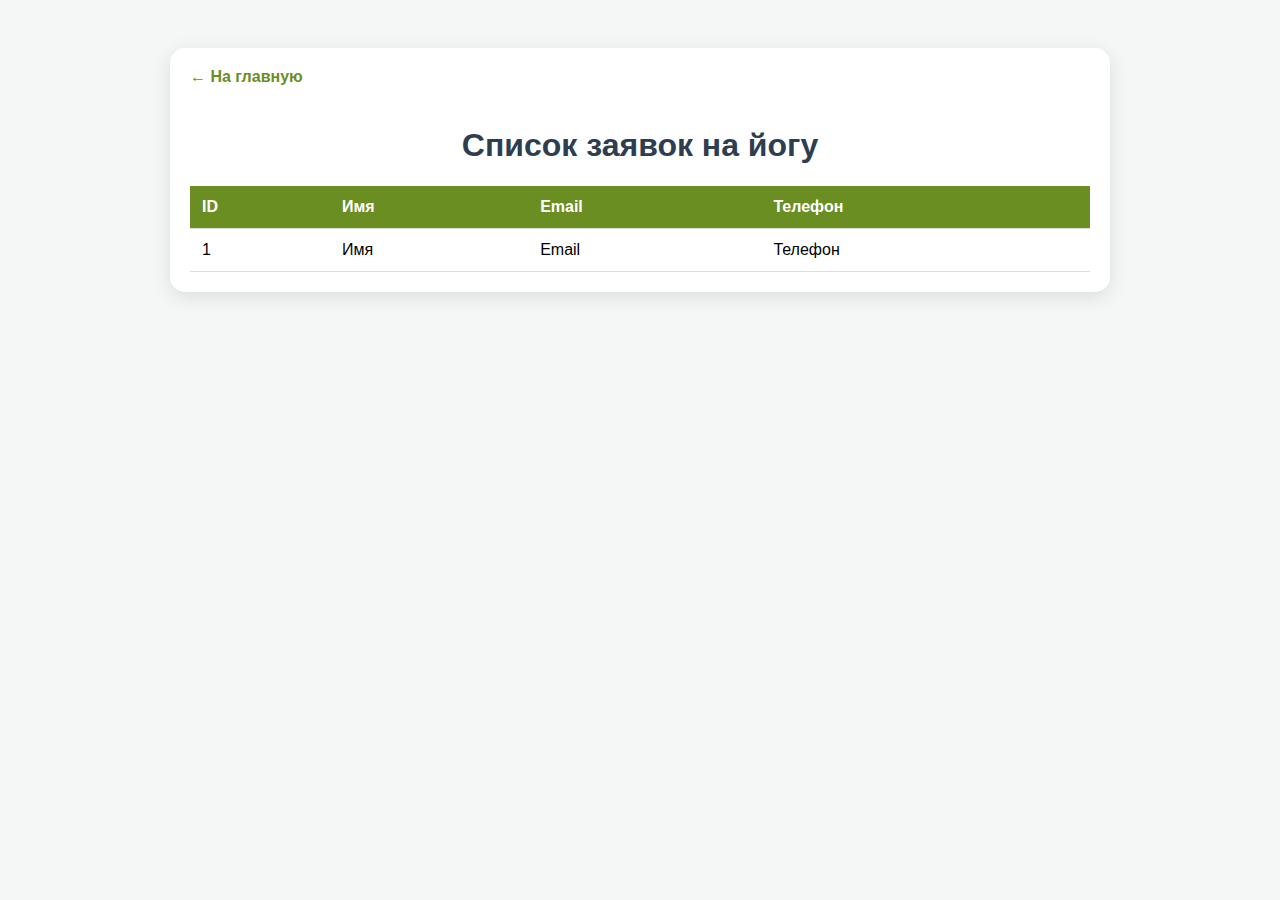
<file: src/main/resources/templates/admin.html>
<!DOCTYPE html>
<html xmlns:th="http://www.thymeleaf.org">
<head>
    <meta charset="UTF-8">
    <title>Панель управления | Заявки</title>
    <style>
        body { font-family: 'Segoe UI', sans-serif; background: #f4f7f6; padding: 40px; }
        .admin-container { max-width: 900px; margin: 0 auto; background: white; padding: 20px; border-radius: 15px; box-shadow: 0 5px 20px rgba(0,0,0,0.1); }
        h1 { color: #2c3e50; text-align: center; }
        table { width: 100%; border-collapse: collapse; margin-top: 20px; }
        th, td { padding: 12px; border-bottom: 1px solid #ddd; text-align: left; }
        th { background-color: #6b8e23; color: white; }
        tr:hover { background-color: #f1f1f1; }
        .back-link { display: inline-block; margin-bottom: 20px; text-decoration: none; color: #6b8e23; font-weight: bold; }
    </style>
</head>
<body>

<div class="admin-container">
    <a href="/" class="back-link">← На главную</a>
    <h1>Список заявок на йогу</h1>

    <table>
        <thead>
        <tr>
            <th>ID</th>
            <th>Имя</th>
            <th>Email</th>
            <th>Телефон</th>
        </tr>
        </thead>
        <tbody>
        <tr th:each="user : ${clients}">
            <td th:text="${user.id}">1</td>
            <td th:text="${user.name}">Имя</td>
            <td th:text="${user.email}">Email</td>
            <td th:text="${user.phone}">Телефон</td>
        </tr>
        </tbody>
    </table>
</div>

</body>
</html>
</file>
